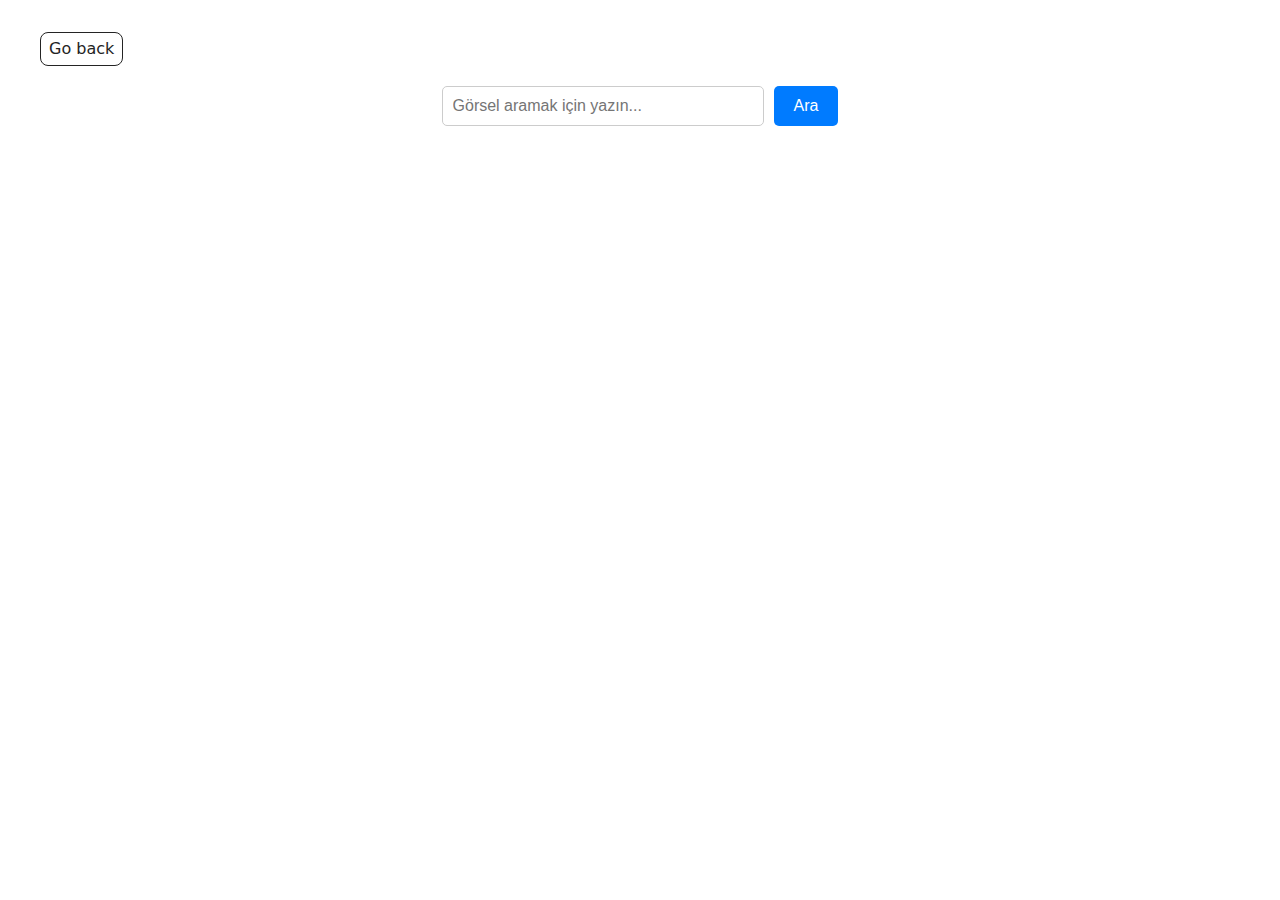
<file: src/01-gallery.html>
<!DOCTYPE html>
<html lang="en">

<head>
  <meta charset="UTF-8" />
  <meta name="viewport" content="width=device-width, initial-scale=1.0" />
  <title>Gallery</title>
  <link rel="stylesheet" href="./css/gallery.css" />
</head>


<body>
  <div class="back-link-container">
    <a class="back-link" href="./index.html">Go back</a>
  </div>


  <!-- Search Form -->
  <div class="form-container">
    <form id="search-form">
      <input type="text" id="query" placeholder="Görsel aramak için yazın..." required />
      <button type="submit">Ara</button>
    </form>
  </div>
  <!-- Loader -->
  <div id="loader" style="display: none;">Loading images, please wait...</div>

  <div id="gallery"></div>

  <!-- Load More Button -->
  <button id="load-more-btn" style="display: none;">Load more</button>

  <script type="module" src="./js/01-gallery.js"></script>


</body>

<load src="./partials/footer.html" />

</html>
</file>
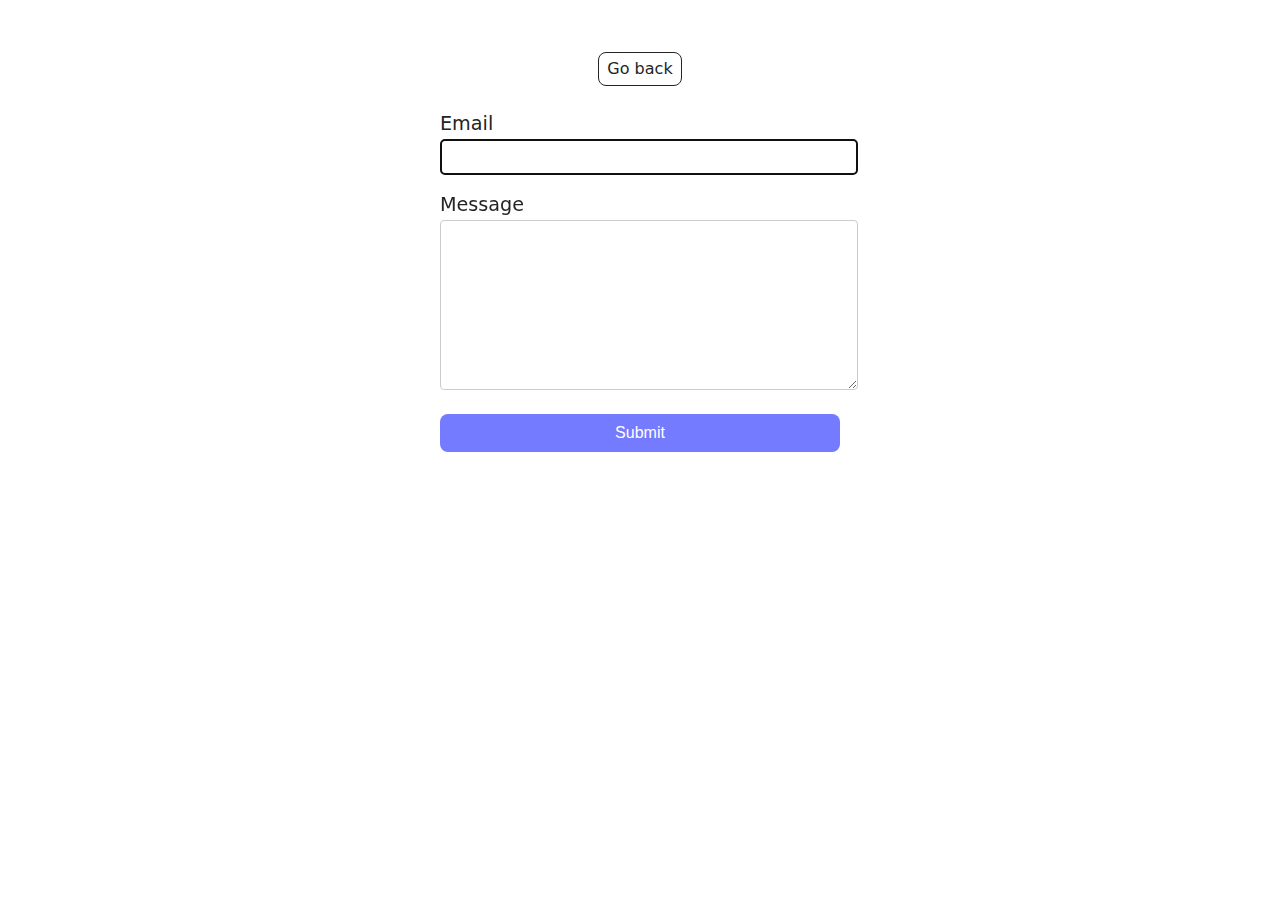
<file: src/02-form.html>
<!DOCTYPE html>
<html lang="en">

<head>
  <meta charset="UTF-8" />
  <meta http-equiv="X-UA-Compatible" content="IE=edge" />
  <meta name="viewport" content="width=device-width, initial-scale=1.0" />
  <title>Feedback Form</title>
  <link rel="stylesheet" href="./css/form.css" />
</head>

<body>
  <!-- Header -->
  <load src="./partials/header.html" icon-path="img/sprite.svg#logo" />


  <!-- Back Link -->
  <div class="back-link-container">
    <a class="back-link" href="./index.html">Go back</a>
  </div>

  <!-- Feedback Form -->
  <form class="feedback-form" autocomplete="off">
    <label>
      Email
      <input type="email" name="email" autofocus />
    </label>
    <label>
      Message
      <textarea name="message" rows="8"></textarea>
    </label>
    <button type="submit">Submit</button>
  </form>
  <div id="footer-container">
    <load src="./partials/footer.html" />
  </div>
  <!-- JavaScript File -->
  <script type="module" src="./js/02-form.js"></script>
</body>

</html>
</file>
<file: src/css/gallery.css>
/*Gallery styles*/

/*Gallery Page Styeles*/
/**  
  |============================
  | Include CSS partials with
  | default @import url()
  |============================
*/

/* Common styles */
@import url('./reset.css');
@import url('./base.css');
@import url('./container.css');
@import url('./animations.css');

/* Sections style */
@import url('./header.css');
@import url('./back-link.css');
@import url('./footer.css');

/* Back Link Container */
.back-link-container {
  margin-left: 40px; /* Soldan 40px boşluk */
  text-align: left; /* Butonu sola hizala */
}
/* Form Container */
.form-container {
  display: flex;
  justify-content: center;
  padding: 20px 0;
}

/* Search Form */
#search-form {
  display: flex;
  gap: 10px;
}

#query {
  padding: 10px;
  width: 300px;
  border: 1px solid #ccc;
  border-radius: 5px;
  font-size: 16px;
}

button[type='submit'] {
  padding: 10px 20px;
  background-color: #007bff;
  color: white;
  border: none;
  border-radius: 5px;
  cursor: pointer;
  font-size: 16px;
  transition: background-color 0.3s ease;
}

button[type='submit']:hover {
  background-color: #0056b3;
}

/* Gallery Section */
#gallery {
  display: grid;
  grid-template-columns: repeat(
    auto-fill,
    minmax(300px, 1fr)
  ); /* Esnek kart düzeni */
  gap: 20px; /* Kartlar arasındaki boşluk */
  justify-items: center; /* Kartları yatayda ortalar */
  padding: 20px;
}

.image-card {
  width: 100%; /* Kart genişliği */
  border: 1px solid #ddd;
  border-radius: 10px; /* Yuvarlatılmış köşeler */
  overflow: hidden;
  box-shadow: 0 4px 6px rgba(0, 0, 0, 0.1); /* Gölge efekti */
  background-color: #fff;
  transition: transform 0.2s ease; /* Hover'da büyütme efekti */
}

.image-card:hover {
  transform: scale(1.05); /* Hover sırasında hafif büyütme */
}
#load-more-btn {
  display: block;
  margin: 20px auto; /* Butonu ortalar */
  padding: 10px 20px;
  background-color: #007bff;
  color: white;
  border: none;
  border-radius: 5px;
  cursor: pointer;
  font-size: 16px;
  transition: background-color 0.3s ease;
}

#load-more-btn:hover {
  background-color: #0056b3;
}

#load-more-btn:disabled {
  background-color: #ccc;
  cursor: not-allowed;
}

#loader {
  font-size: 24px;
  font-weight: bold;
  color: #007bff;
  text-align: center;
  margin: 40px 0;
  animation: blink 1s infinite; /* Yanıp sönen efekt */
}

/* Yanıp sönen animasyon */
@keyframes blink {
  0% {
    opacity: 1;
  }
  50% {
    opacity: 0.5;
  }
  100% {
    opacity: 1;
  }
}
</file>
<file: src/css/form.css>
/* Import Other CSS Files */
@import url('./reset.css');
@import url('./base.css');
@import url('./animations.css');
@import url('./container.css');
@import url('./header.css');
@import url('./back-link.css');
@import url('./footer.css');

/* Feedback Form Styles */
.feedback-form {
  display: flex;
  flex-direction: column;
  gap: 16px;
  max-width: 400px;
  margin: 24px auto;
}

.feedback-form label {
  font-size: 1.2rem;
}

.feedback-form input,
.feedback-form textarea {
  width: 100%;
  padding: 8px;
  border-radius: 4px;
  border: 1px solid #ccc;
  font-size: 1rem;
}

.feedback-form button {
  padding: 10px 20px;
  border: none;
  border-radius: 8px;
  background-color: #747bff;
  color: white;
  font-size: 1rem;
  cursor: pointer;
}

.feedback-form button:hover {
  background-color: #4e5aff;
}

/* Back Link Styles */
.back-link-container {
  margin: 20px auto;
  text-align: center;
}
</file>
